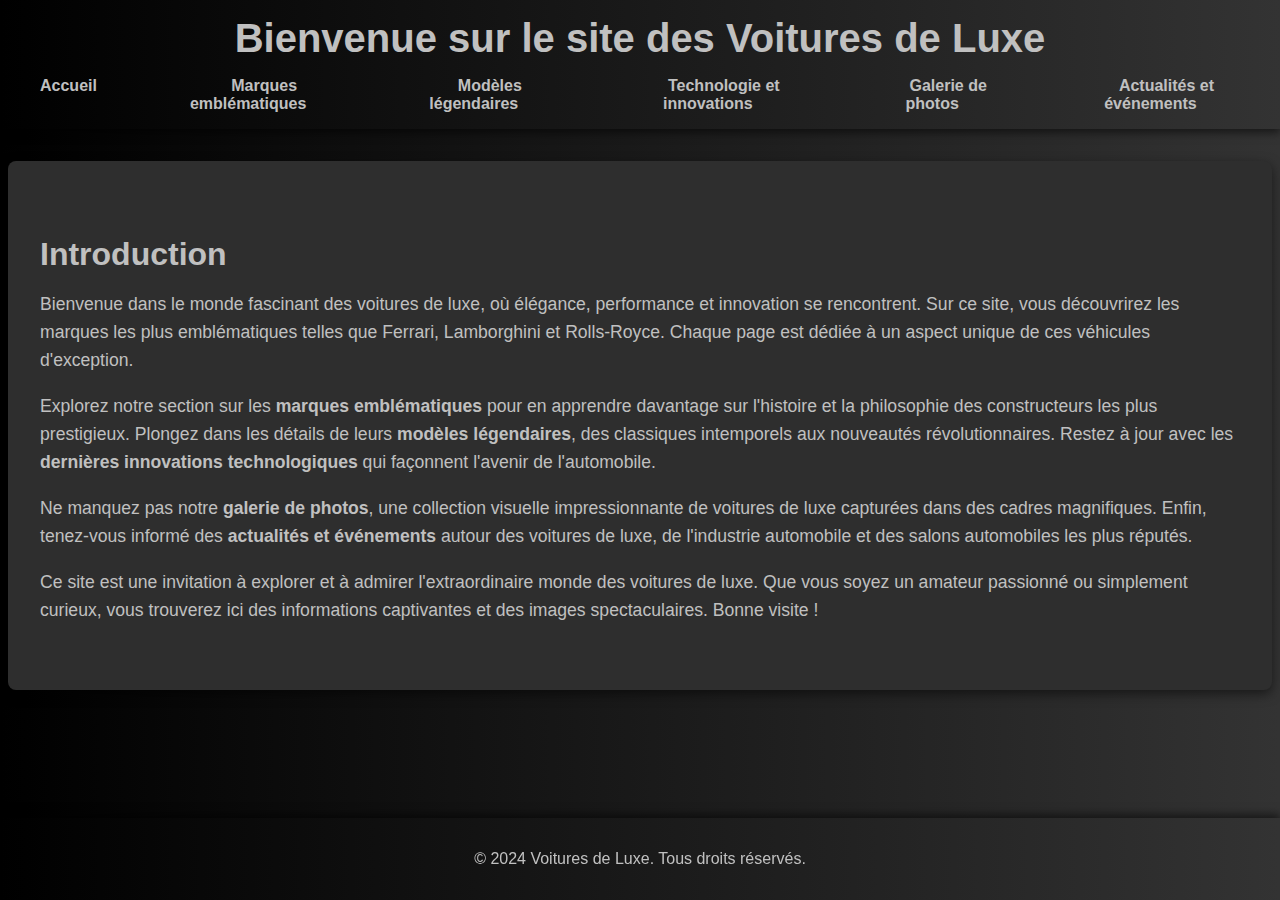
<file: index.html>
<!DOCTYPE html>
<html lang="fr">
<head>
    <meta charset="UTF-8">
    <meta name="viewport" content="width=device-width, initial-scale=1.0">
    <title>Voitures de Luxe</title>
    <link rel="stylesheet" href="styles.css">
    <style>
        body {
            background: linear-gradient(90deg, #000, #333);
            animation: gradient 15s ease infinite;
        }
        @keyframes gradient {
            0% { background-position: 0% 50%; }
            50% { background-position: 100% 50%; }
            100% { background-position: 0% 50%; }
        }
    </style>
</head>
<body>
    <header>
        <h1>Bienvenue sur le site des Voitures de Luxe</h1>
        <nav>
            <ul>
                <li><a href="index.html">Accueil</a></li>
                <li><a href="marques.html">Marques emblématiques</a></li>
                <li><a href="modeles.html">Modèles légendaires</a></li>
                <li><a href="technologie.html">Technologie et innovations</a></li>
                <li><a href="galerie.html">Galerie de photos</a></li>
                <li><a href="actualites.html">Actualités et événements</a></li>
            </ul>
        </nav>
    </header>
    <main>
        <section>
            <h2>Introduction</h2>
            <p>Bienvenue dans le monde fascinant des voitures de luxe, où élégance, performance et innovation se rencontrent. Sur ce site, vous découvrirez les marques les plus emblématiques telles que Ferrari, Lamborghini et Rolls-Royce. Chaque page est dédiée à un aspect unique de ces véhicules d'exception.</p>
            <p>Explorez notre section sur les <strong>marques emblématiques</strong> pour en apprendre davantage sur l'histoire et la philosophie des constructeurs les plus prestigieux. Plongez dans les détails de leurs <strong>modèles légendaires</strong>, des classiques intemporels aux nouveautés révolutionnaires. Restez à jour avec les <strong>dernières innovations technologiques</strong> qui façonnent l'avenir de l'automobile.</p>
            <p>Ne manquez pas notre <strong>galerie de photos</strong>, une collection visuelle impressionnante de voitures de luxe capturées dans des cadres magnifiques. Enfin, tenez-vous informé des <strong>actualités et événements</strong> autour des voitures de luxe, de l'industrie automobile et des salons automobiles les plus réputés.</p>
            <p>Ce site est une invitation à explorer et à admirer l'extraordinaire monde des voitures de luxe. Que vous soyez un amateur passionné ou simplement curieux, vous trouverez ici des informations captivantes et des images spectaculaires. Bonne visite !</p>
        </section>
    </main>
    <footer>
        <p>&copy; 2024 Voitures de Luxe. Tous droits réservés.</p>
    </footer>
</body>
</html>
</file>
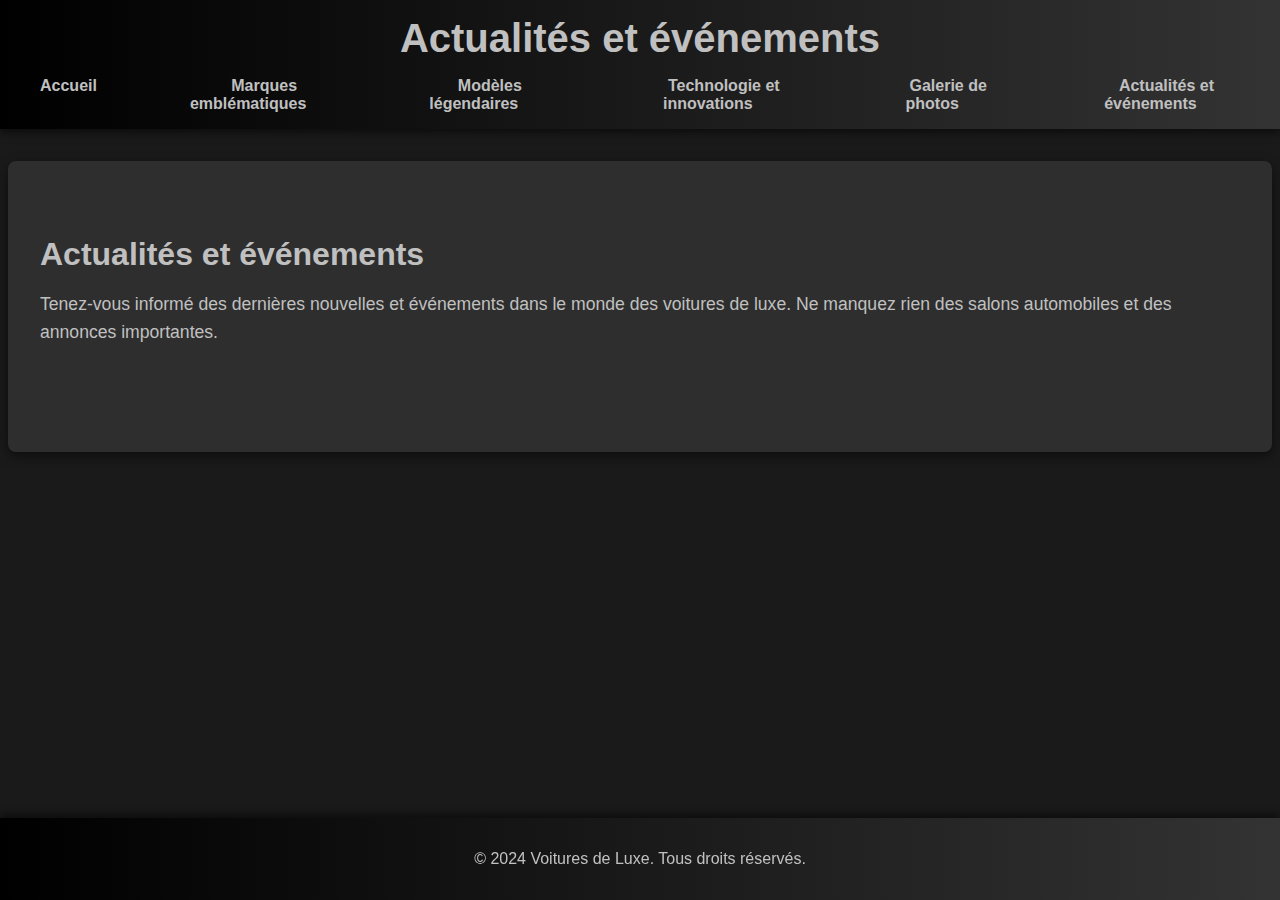
<file: actualites.html>
<!DOCTYPE html>
<html lang="fr">
<head>
    <meta charset="UTF-8">
    <meta name="viewport" content="width=device-width, initial-scale=1.0">
    <title>Actualités et événements - Voitures de Luxe</title>
    <link rel="stylesheet" href="styles.css">
    <style>
        .news-feed {
            max-width: 800px;
            margin: auto;
            background: #2e2e2e;
            padding: 20px;
            border-radius: 10px;
        }
        .news-feed h3 {
            color: #c0c0c0;
        }
        .news-feed p {
            color: #aaa;
        }
    </style>
    <script>
        document.addEventListener("DOMContentLoaded", function() {
            const rssFeed = "https://www.example.com/rss"; // Remplace par l'URL de ton flux RSS
            fetch(rssFeed)
                .then(response => response.text())
                .then(str => new window.DOMParser().parseFromString(str, "text/xml"))
                .then(data => {
                    const items = data.querySelectorAll("item");
                    let html = "";
                    items.forEach(el => {
                        html += `
                            <article>
                                <h3>${el.querySelector("title").innerHTML}</h3>
                                <p>${el.querySelector("description").innerHTML}</p>
                                <a href="${el.querySelector("link").innerHTML}" target="_blank">Lire plus</a>
                            </article>
                        `;
                    });
                    document.querySelector(".news-feed").innerHTML = html;
                });
        });
    </script>
</head>
<body>
    <header>
        <h1>Actualités et événements</h1>
        <nav>
            <ul>
                <li><a href="index.html">Accueil</a></li>
                <li><a href="marques.html">Marques emblématiques</a></li>
                <li><a href="modeles.html">Modèles légendaires</a></li>
                <li><a href="technologie.html">Technologie et innovations</a></li>
                <li><a href="galerie.html">Galerie de photos</a></li>
                <li><a href="actualites.html">Actualités et événements</a></li>
            </ul>
        </nav>
    </header>
    <main>
        <section>
            <h2>Actualités et événements</h2>
            <p>Tenez-vous informé des dernières nouvelles et événements dans le monde des voitures de luxe. Ne manquez rien des salons automobiles et des annonces importantes.</p>
            <div class="news-feed">
                <!-- Les articles seront injectés ici par JavaScript -->
            </div>
        </section>
    </main>
    <footer>
        <p>&copy; 2024 Voitures de Luxe. Tous droits réservés.</p>
    </footer>
</body>
</html>
</file>
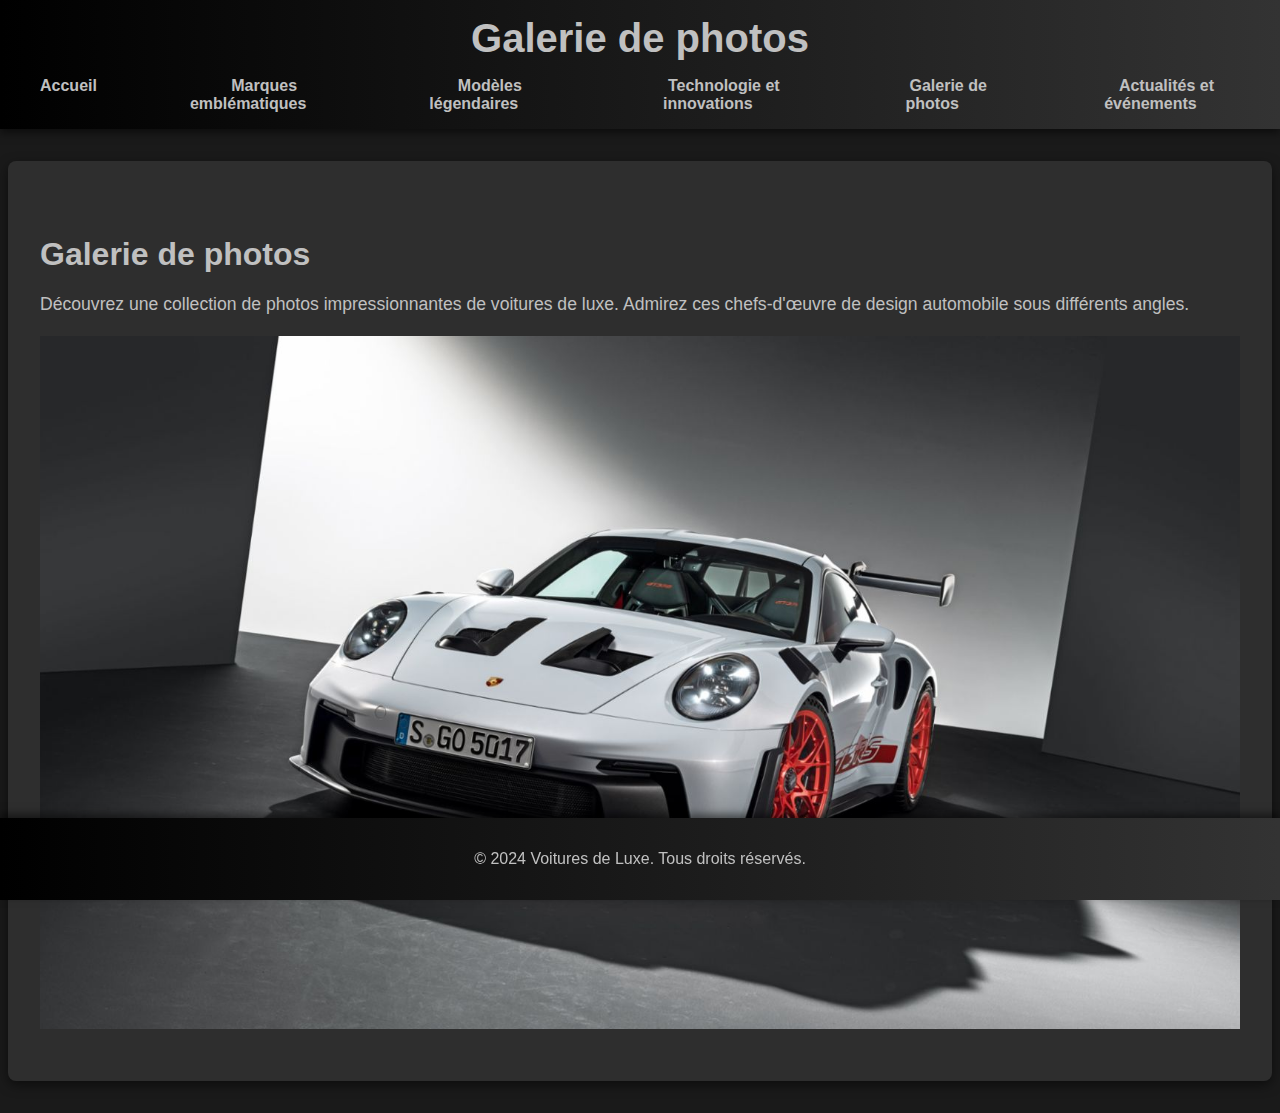
<file: galerie.html>
<!DOCTYPE html>
<html lang="fr">
<head>
    <meta charset="UTF-8">
    <meta name="viewport" content="width=device-width, initial-scale=1.0">
    <title>Galerie de photos - Voitures de Luxe</title>
    <link rel="stylesheet" href="styles.css">
</head>
<body>
    <header>
        <h1>Galerie de photos</h1>
        <nav>
            <ul>
                <li><a href="index.html">Accueil</a></li>
                <li><a href="marques.html">Marques emblématiques</a></li>
                <li><a href="modeles.html">Modèles légendaires</a></li>
                <li><a href="technologie.html">Technologie et innovations</a></li>
                <li><a href="galerie.html">Galerie de photos</a></li>
                <li><a href="actualites.html">Actualités et événements</a></li>
            </ul>
        </nav>
    </header>
    <main>
        <section>
            <h2>Galerie de photos</h2>
            <p>Découvrez une collection de photos impressionnantes de voitures de luxe. Admirez ces chefs-d'œuvre de design automobile sous différents angles.</p>
            <div class="slideshow-container">
                <div class="mySlides">
                    <img src="car1.jpg" style="width:100%">
                </div>
                <div class="mySlides">
                    <img src="car2.jpg" style="width:100%">
                </div>
                <div class="mySlides">
                    <img src="car3.jpg" style="width:100%">
                </div>
                <!-- Ajoute plus de slides ici -->
            </div>
        </section>
    </main>
    <footer>
        <p>&copy; 2024 Voitures de Luxe. Tous droits réservés.</p>
    </footer>

    <script>
        document.addEventListener("DOMContentLoaded", function() {
            let slideIndex = 0;
            showSlides();

            function showSlides() {
                let slides = document.getElementsByClassName("mySlides");
                for (let i = 0; i < slides.length; i++) {
                    slides[i].style.display = "none";
                }
                slideIndex++;
                if (slideIndex > slides.length) {slideIndex = 1}
                slides[slideIndex-1].style.display = "block";
                setTimeout(showSlides, 2000); // Change image every 2 seconds
            }
        });
    </script>
</body>
</html>
</file>
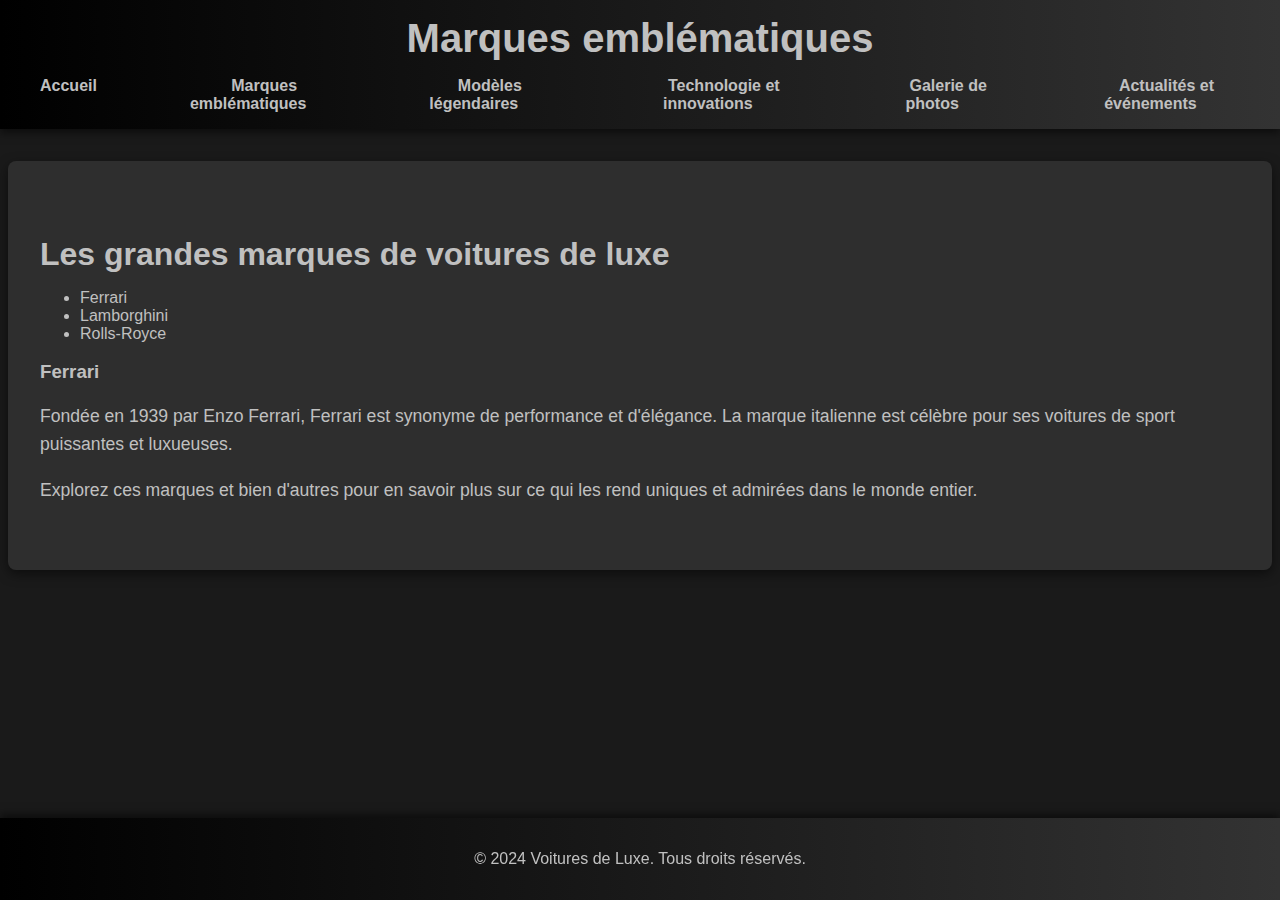
<file: marques.html>
<!DOCTYPE html>
<html lang="fr">
<head>
    <meta charset="UTF-8">
    <meta name="viewport" content="width=device-width, initial-scale=1.0">
    <title>Marques emblématiques - Voitures de Luxe</title>
    <link rel="stylesheet" href="styles.css">
    <style>
        .tab-content {
            display: none;
        }
        .tab-content.active {
            display: block;
        }
    </style>
</head>
<body>
    <header>
        <h1>Marques emblématiques</h1>
        <nav>
            <ul>
                <li><a href="index.html">Accueil</a></li>
                <li><a href="marques.html">Marques emblématiques</a></li>
                <li><a href="modeles.html">Modèles légendaires</a></li>
                <li><a href="technologie.html">Technologie et innovations</a></li>
                <li><a href="galerie.html">Galerie de photos</a></li>
                <li><a href="actualites.html">Actualités et événements</a></li>
            </ul>
        </nav>
    </header>
    <main>
        <section>
            <h2>Les grandes marques de voitures de luxe</h2>
            <div>
                <ul class="tabs">
                    <li class="tab-link active" data-tab="tab-1">Ferrari</li>
                    <li class="tab-link" data-tab="tab-2">Lamborghini</li>
                    <li class="tab-link" data-tab="tab-3">Rolls-Royce</li>
                </ul>
                <div id="tab-1" class="tab-content active">
                    <h3>Ferrari</h3>
                    <p>Fondée en 1939 par Enzo Ferrari, Ferrari est synonyme de performance et d'élégance. La marque italienne est célèbre pour ses voitures de sport puissantes et luxueuses.</p>
                </div>
                <div id="tab-2" class="tab-content">
                    <h3>Lamborghini</h3>
                    <p>Depuis sa création en 1963, Lamborghini a révolutionné le monde des voitures de sport avec des designs audacieux et des moteurs puissants. La marque est connue pour son style extravagant et ses performances impressionnantes.</p>
                </div>
                <div id="tab-3" class="tab-content">
                    <h3>Rolls-Royce</h3>
                    <p>Symbole ultime du luxe, Rolls-Royce produit des voitures raffinées et extrêmement confortables depuis 1904. Chaque modèle est un chef-d'œuvre de design et d'ingénierie.</p>
                </div>
                <p>Explorez ces marques et bien d'autres pour en savoir plus sur ce qui les rend uniques et admirées dans le monde entier.</p>
            </div>
        </section>
    </main>
    <footer>
        <p>&copy; 2024 Voitures de Luxe. Tous droits réservés.</p>
    </footer>
    <script>
        document.addEventListener("DOMContentLoaded", function() {
            let tabs = document.querySelectorAll('.tab-link');
            tabs.forEach(tab => {
                tab.addEventListener('click', function() {
                    let currentTab = document.querySelector('.tab-link.active');
                    let currentContent = document.querySelector('.tab-content.active');
                    
                    currentTab.classList.remove('active');
                    currentContent.classList.remove('active');
                    
                    let newContent = document.getElementById(tab.getAttribute('data-tab'));
                    
                    tab.classList.add('active');
                    newContent.classList.add('active');
                });
            });
        });
    </script>
</body>
</html>
</file>
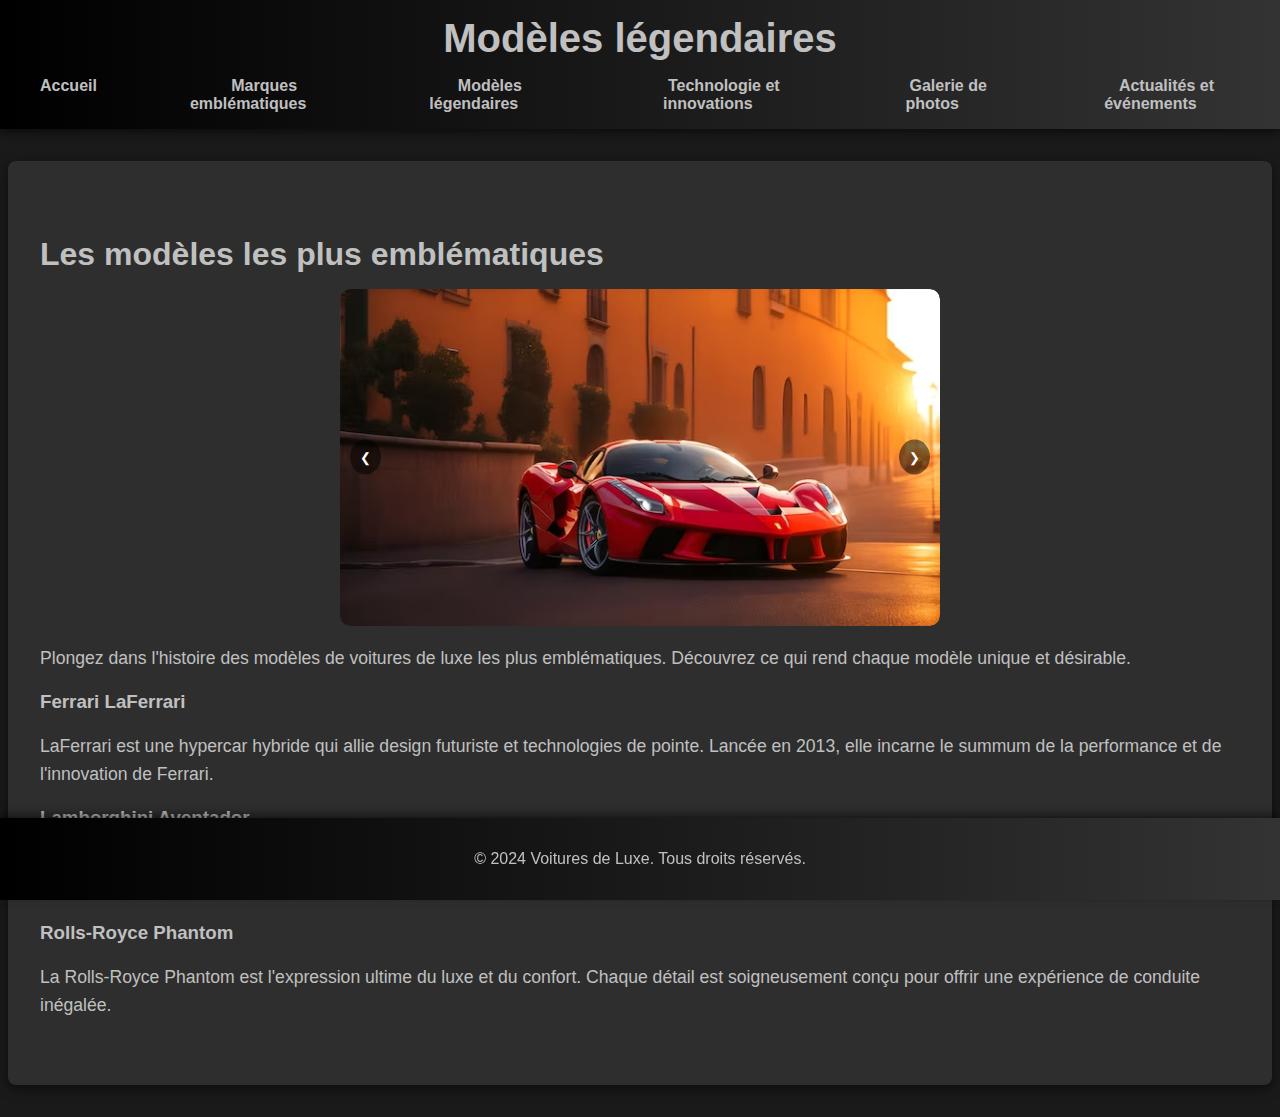
<file: modeles.html>
<!DOCTYPE html>
<html lang="fr">
<head>
    <meta charset="UTF-8">
    <meta name="viewport" content="width=device-width, initial-scale=1.0">
    <title>Modèles légendaires - Voitures de Luxe</title>
    <link rel="stylesheet" href="styles.css">
    <style>
        .carousel-container {
            position: relative;
            width: 100%;
            max-width: 600px;
            margin: auto;
            overflow: hidden;
            border-radius: 10px;
        }
        .carousel-slide {
            display: flex;
            transition: transform 0.4s ease-in-out;
        }
        .carousel-slide img {
            min-width: 100%;
            border-radius: 10px;
        }
        .prev, .next {
            position: absolute;
            top: 50%;
            transform: translateY(-50%);
            background-color: rgba(0, 0, 0, 0.5);
            color: #fff;
            border: none;
            padding: 10px;
            cursor: pointer;
            border-radius: 50%;
        }
        .prev {
            left: 10px;
        }
        .next {
            right: 10px;
        }
    </style>
</head>
<body>
    <header>
        <h1>Modèles légendaires</h1>
        <nav>
            <ul>
                <li><a href="index.html">Accueil</a></li>
                <li><a href="marques.html">Marques emblématiques</a></li>
                <li><a href="modeles.html">Modèles légendaires</a></li>
                <li><a href="technologie.html">Technologie et innovations</a></li>
                <li><a href="galerie.html">Galerie de photos</a></li>
                <li><a href="actualites.html">Actualités et événements</a></li>
            </ul>
        </nav>
    </header>
    <main>
        <section>
            <h2>Les modèles les plus emblématiques</h2>
            <div class="carousel-container">
                <div class="carousel-slide">
                    <img src="ferrari.jpg" alt="Ferrari LaFerrari">
                    <img src="lamborghini.jpg" alt="Lamborghini Aventador">
                    <img src="rollsroyce.jpg" alt="Rolls-Royce Phantom">
                </div>
                <button class="prev">&#10094;</button>
                <button class="next">&#10095;</button>
            </div>
            <p>Plongez dans l'histoire des modèles de voitures de luxe les plus emblématiques. Découvrez ce qui rend chaque modèle unique et désirable.</p>
            <h3>Ferrari LaFerrari</h3>
            <p>LaFerrari est une hypercar hybride qui allie design futuriste et technologies de pointe. Lancée en 2013, elle incarne le summum de la performance et de l'innovation de Ferrari.</p>
            <h3>Lamborghini Aventador</h3>
            <p>L'Aventador est une supercar célèbre pour son design agressif et son moteur V12 puissant. Depuis sa sortie en 2011, elle est devenue une icône de la marque Lamborghini.</p>
            <h3>Rolls-Royce Phantom</h3>
            <p>La Rolls-Royce Phantom est l'expression ultime du luxe et du confort. Chaque détail est soigneusement conçu pour offrir une expérience de conduite inégalée.</p>
        </section>
    </main>
    <footer>
        <p>&copy; 2024 Voitures de Luxe. Tous droits réservés.</p>
    </footer>
    <script>
        document.addEventListener("DOMContentLoaded", function() {
            const slides = document.querySelectorAll('.carousel-slide img');
            const prev = document.querySelector('.prev');
            const next = document.querySelector('.next');
            let counter = 0;
            const size = slides[0].clientWidth;

            document.querySelector('.carousel-slide').style.transform = 'translateX(' + (-size * counter) + 'px)';

            next.addEventListener('click', () => {
                if (counter >= slides.length - 1) return;
                document.querySelector('.carousel-slide').style.transition = 'transform 0.4s ease-in-out';
                counter++;
                document.querySelector('.carousel-slide').style.transform = 'translateX(' + (-size * counter) + 'px)';
            });

            prev.addEventListener('click', () => {
                if (counter <= 0) return;
                document.querySelector('.carousel-slide').style.transition = 'transform 0.4s ease-in-out';
                counter--;
                document.querySelector('.carousel-slide').style.transform = 'translateX(' + (-size * counter) + 'px)';
            });
        });
    </script>
</body>
</html>
</file>
<file: styles.css>
body {
    font-family: 'Open Sans', sans-serif;
    margin: 0;
    padding: 0;
    background: #1a1a1a;
    color: #c0c0c0;
}

header {
    background: linear-gradient(90deg, #000000, #333333);
    color: #c0c0c0;
    padding: 1rem 0;
    text-align: center;
    box-shadow: 0 4px 8px rgba(0, 0, 0, 0.5);
}

header h1 {
    font-size: 2.5rem;
    margin: 0;
    color: #c0c0c0;
}

nav ul {
    list-style: none;
    padding: 0;
    display: flex;
    justify-content: center;
    margin: 1rem 0 0;
}

nav ul li {
    margin: 0 1.5rem;
}

nav ul li a {
    color: #c0c0c0;
    text-decoration: none;
    font-weight: bold;
    padding: 0.5rem 1rem;
    transition: background 0.3s ease, color 0.3s ease;
}

nav ul li a:hover {
    background: rgba(192, 192, 192, 0.2);
    border-radius: 5px;
    color: #ffffff;
}

main {
    padding: 3rem 2rem;
    background: #2e2e2e;
    max-width: 1200px;
    margin: 2rem auto;
    box-shadow: 0 4px 12px rgba(0, 0, 0, 0.5);
    border-radius: 8px;
}

section h2 {
    font-size: 2rem;
    margin-bottom: 1rem;
    color: #c0c0c0;
}

section p {
    font-size: 1.1rem;
    line-height: 1.6;
}

footer {
    text-align: center;
    padding: 1rem 0;
    background: linear-gradient(90deg, #000000, #333333);
    color: #c0c0c0;
    position: fixed;
    bottom: 0;
    width: 100%;
    box-shadow: 0 -4px 8px rgba(0, 0, 0, 0.5);
}
</file>
